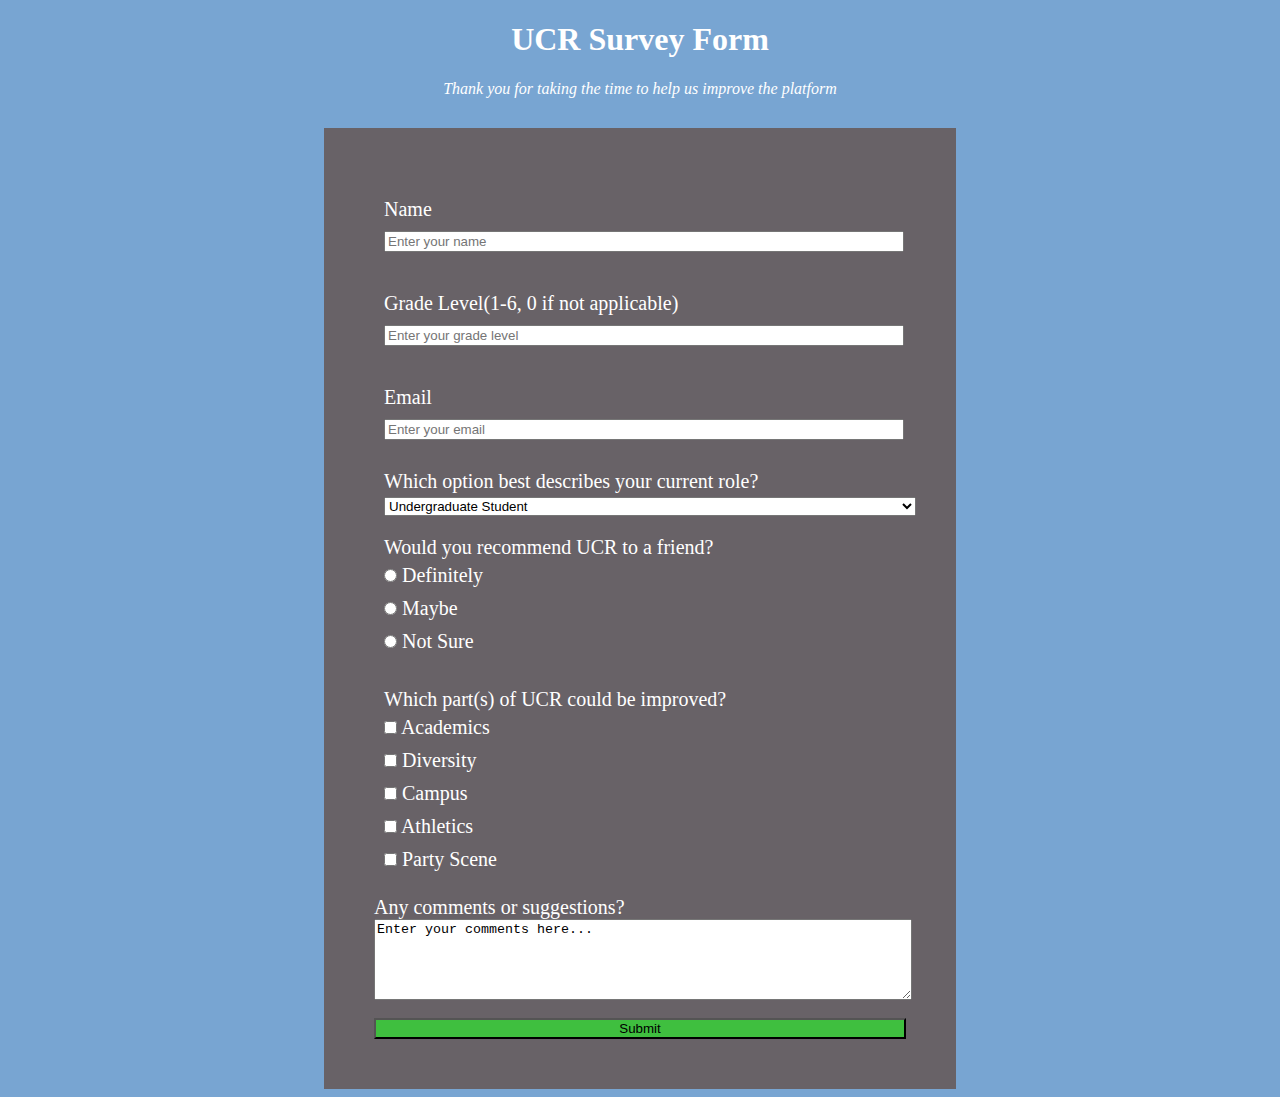
<file: Responsive_Web_Design/Survey_Form/index.html>
<!DOCTYPE html>
<html lang="en">
<head>
  <meta charset="UTF-8">
  <meta http-equiv="X-UA-Compatible" content="IE=edge">
  <meta name="viewport" content="width=device-width, initial-scale=1.0">
  <title>UCR Survey</title>
  <link rel="stylesheet" href="style.css">
  <link rel="preconnect" href="https://fonts.googleapis.com">
  <link rel="preconnect" href="https://fonts.gstatic.com" crossorigin>
  <link href="https://fonts.googleapis.com/css2?family=Roboto:wght@100&display=swap" rel="stylesheet">
</head>
<body>
  <h1 id="title">UCR Survey Form</h1>
  <p id="description"><em>Thank you for taking the time to help us improve the platform</em></p>
  <div id="form">
    <form id="survey-form">
      <div class="question">
        <label id="name-label">Name<br></label>
        <input type="text" placeholder="Enter your name" required id="name">
      </div>
      <div class="question">
        <label id="number-label">Grade Level(1-6, 0 if not applicable)<br></label>
        <input type="number" placeholder="Enter your grade level" required id="number" min="0" max="6">
      </div>
      <div class="question">
        <label id="email-label">Email<br></label>
        <input type="email" placeholder="Enter your email" id="email" required>
      </div>
      <label for="role"class="question">Which option best describes your current role?<br></label>
      <select name="role"  id="dropdown">
        <option value="undergrad">Undergraduate Student</option>
        <option value="grad">Graduate Student</option>
        <option value="professor">Professor</option>
        <option value="TA">Teaching Assistant</option>
        <option value="otherFac">Other Faculty</option>
      </select>

      <div class="question radio">
        Would you recommend UCR to a friend?<br>
        <input type="radio" name="recommend" id="definitely" required value="definitely">
<label for="definitely">Definitely</label><br>
        <input type="radio" name="recommend" id="maybe" value="maybe">
<label for="maybe">Maybe</label><br>
        <input type="radio" name="recommend" id="unsure" value="maybe">
<label for="unsure">Not Sure</label><br>
      </div>

      <div class="question checkbox">
        Which part(s) of UCR could be improved?<br>
        <input type="checkbox" name="improve" id="academics" required value="academics">
<label for="academics">Academics</label><br>
        <input type="checkbox" name="improve" id="diversity" value="diversity">
<label for="diversity">Diversity</label><br>
        <input type="checkbox" name="improve" id="campus" value="campus">
<label for="campus">Campus</label><br>
        <input type="checkbox" name="improve" id="athletics" value="athletics">
<label for="athletics">Athletics</label><br>
        <input type="checkbox" name="improve" id="party" value="party">
<label for="party">Party Scene</label><br>
      </div>

      <label for="comment">Any comments or suggestions?</label>
<textarea id="comment" name="comment"=>Enter your comments here...</textarea>

      <button type="submit" id="submit">Submit</button>
    </form>
  </div>
</body>
</html>
</file>
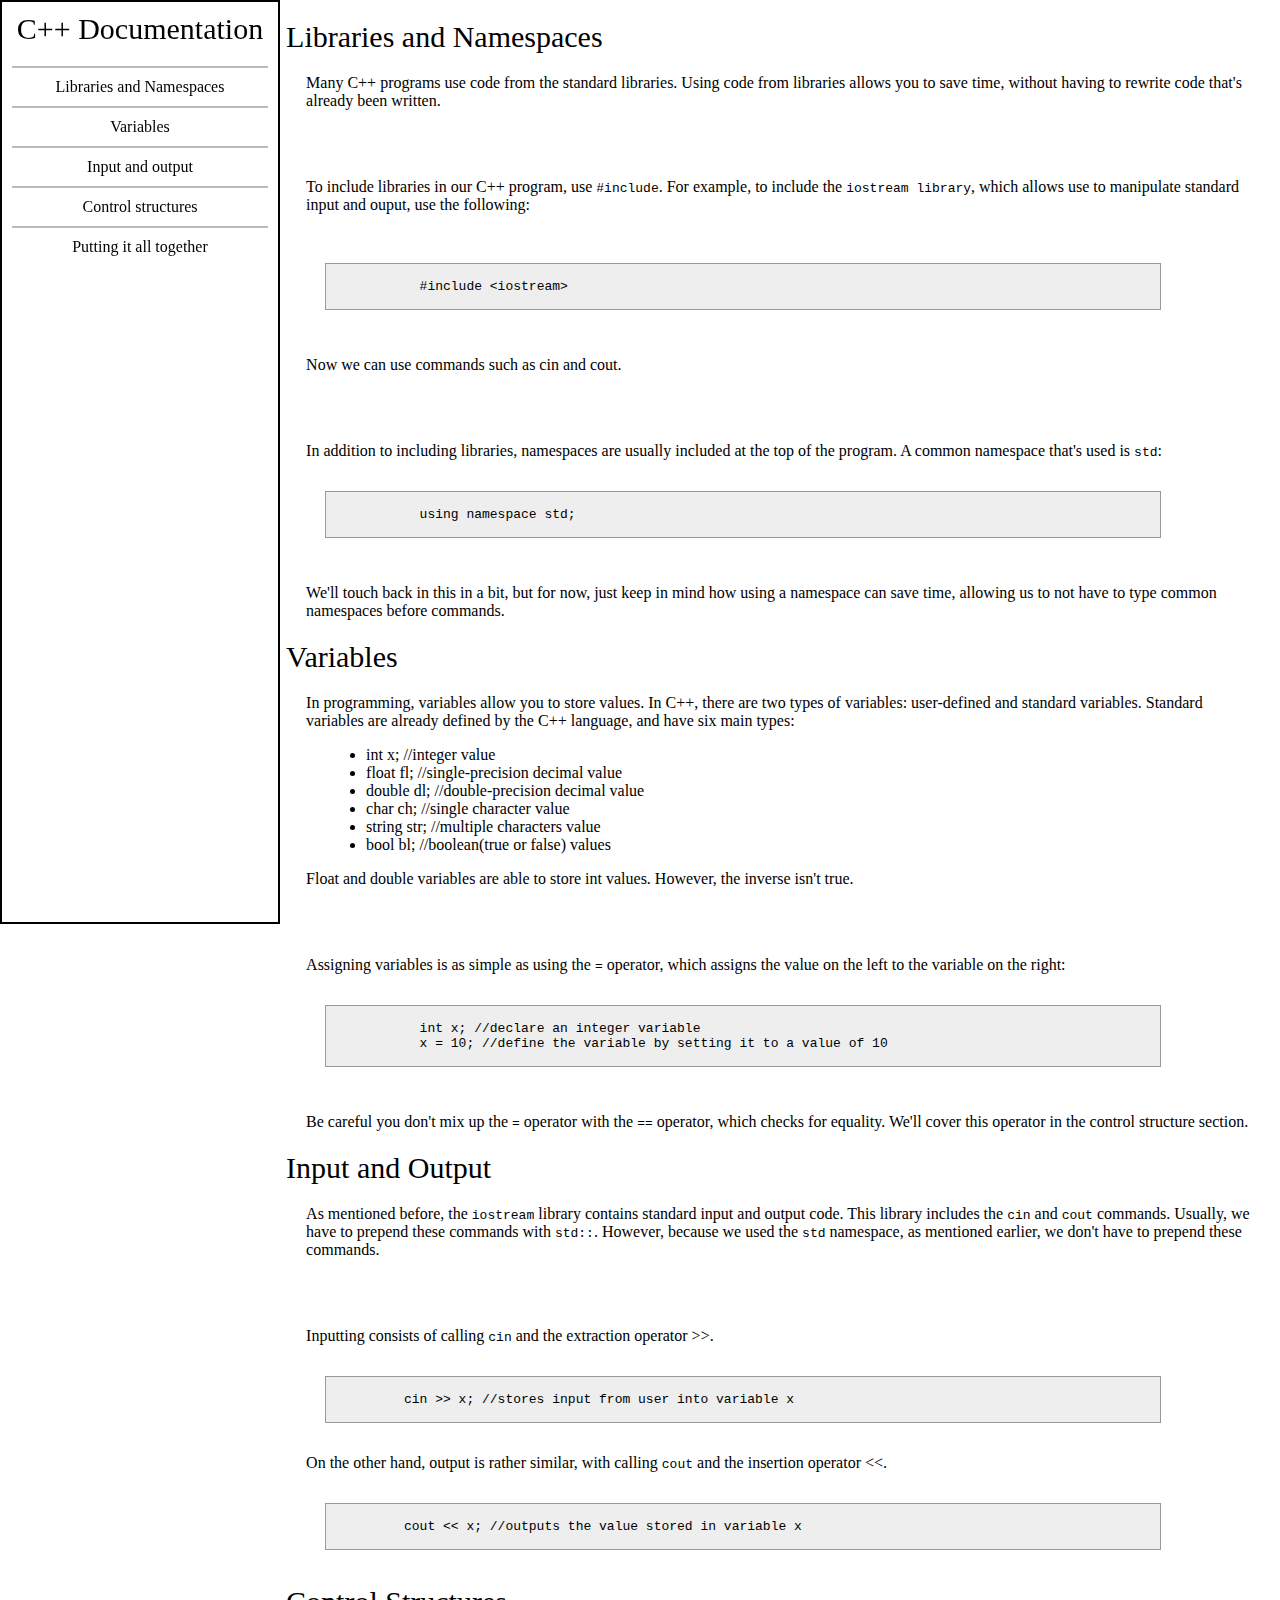
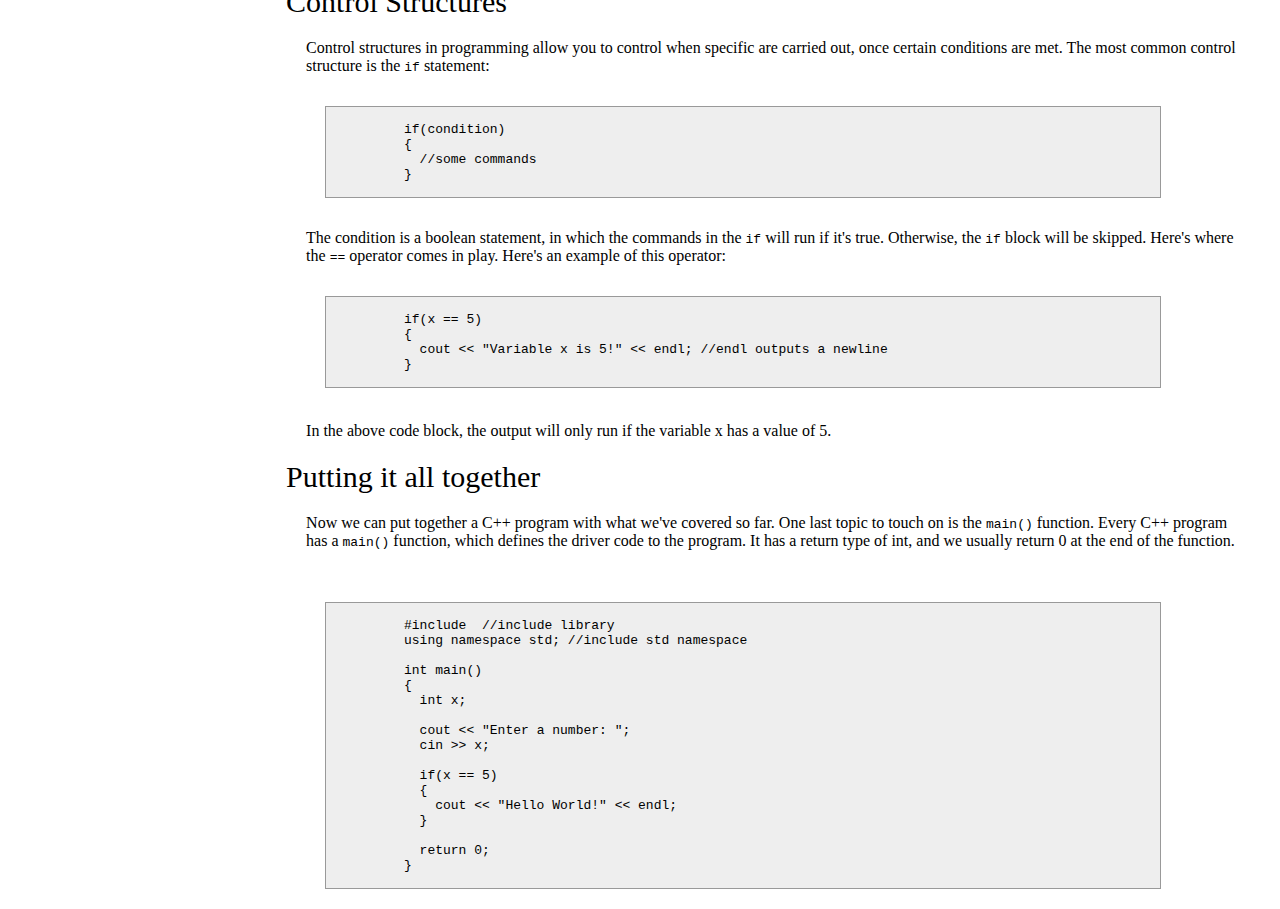
<file: Responsive_Web_Design/Technical_Documentation/index.html>
<!DOCTYPE html>
<html lang="en">
<head>
  <meta charset="UTF-8">
  <meta http-equiv="X-UA-Compatible" content="IE=edge">
  <meta name="viewport" content="width=device-width, initial-scale=1.0">
  <title>Intro to C++</title>
  <link rel="stylesheet" href="style.css">
  <link rel="preconnect" href="https://fonts.googleapis.com">
  <link rel="preconnect" href="https://fonts.gstatic.com" crossorigin>
  <link href="https://fonts.googleapis.com/css2?family=Roboto:wght@100&display=swap" rel="stylesheet">
</head>
<body>
  <nav id="navbar">
      <header>
        C++ Documentation
      </header>
      <a href="#LIBRARIES_AND_NAMESPACES" class="nav-link">Libraries and Namespaces</a>
      <a href="#VARIABLES" class="nav-link">Variables</a>
      <a href="#INPUT_AND_OUTPUT" class="nav-link">Input and output</a>
      <a href="#CONTROL_STRUCTURES" class="nav-link">Control structures</a>
      <a href="#PUTTING_IT_ALL_TOGETHER" class="nav-link">Putting it all together</a>

  </nav>

  <main id="main-doc">

    <section class="main-section" id="LIBRARIES_AND_NAMESPACES">
      <header>
        Libraries and Namespaces
      </header>

      <div class="content">
        <p>Many C++ programs use code from the standard libraries. Using code from libraries allows you to save time, without having to rewrite code that's already been written.</p><br><br>
        <p>To include libraries in our C++ program, use <code>#include</code>. For example, to include the <code>iostream library</code>, which allows use to manipulate standard input and ouput, use the following:</p><br>
        <pre>
          <code>
            #include &lt;iostream&gt;
          </code>
        </pre>
        <p>Now we can use commands such as cin and cout.</p>

        <br><br><p>In addition to including libraries, namespaces are usually included at the top of the program. A common namespace that's used is <code>std</code>:</p>

        <pre>
          <code>
            using namespace std;
          </code>
        </pre>
        <p>We'll touch back in this in a bit, but for now, just keep in mind how using a namespace can save time, allowing us to not have to type common namespaces before commands.</p>
      </div>
    </section>

    <section class="main-section" id="VARIABLES">
      <header>
        Variables
      </header>

      <div class="content">
        <p>In programming, variables allow you to store values. In C++, there are two types of variables: user-defined and standard variables. Standard variables are already defined by the C++ language, and have six main types:</p>

        <ul>
            <li>int x; //integer value</li>
            <li>float fl; //single-precision decimal value</li>
            <li>double dl; //double-precision decimal value</li>
            <li>char ch; //single character value</li>
            <li>string str; //multiple characters value</li>
            <li>bool bl; //boolean(true or false) values</li>
        </ul>

        <p>Float and double variables are able to store int values. However, the inverse isn't true.</p><br><br>

        <p>Assigning variables is as simple as using the <code>=</code> operator, which assigns the value on the left to the variable on the right:</p>
        <pre>
          <code>
            int x; //declare an integer variable
            x = 10; //define the variable by setting it to a value of 10
          </code>
        </pre>
        <p>Be careful you don't mix up the <code>=</code> operator with the <code>==</code> operator, which checks for equality. We'll cover this operator in the control structure section.</p>

      </div>
    </section>

    <section class="main-section" id="INPUT_AND_OUTPUT">
      <header>
        Input and Output
      </header>

      <div class="content">
        <p>As mentioned before, the <code>iostream</code> library contains standard input and output code. This library includes the <code>cin</code> and <code>cout</code> commands. Usually, we have to prepend these commands with <code>std::</code>. However, because we used the <code>std</code> namespace, as mentioned earlier, we don't have to prepend these commands.</p><br><br>
        <p>Inputting consists of calling <code>cin</code> and the extraction operator &gt;&gt;.</p>

        <pre> <code>
          cin &gt;&gt; x; //stores input from user into variable x
        </code> </pre>
        <p>On the other hand, output is rather similar, with calling <code>cout</code> and the insertion operator &lt;&lt;.</p>
        <pre> <code>
          cout &lt;&lt; x; //outputs the value stored in variable x
        </code> </pre>

      </div>
    </section>

    <section class="main-section" id="CONTROL_STRUCTURES">
      <header>
        Control Structures
      </header>

      <div class="content">
        <p>Control structures in programming allow you to control when specific are carried out, once certain conditions are met. The most common control structure is the <code>if</code> statement:</p>

        <pre> <code>
          if(condition)
          {
            //some commands
          }
        </code> </pre>
        <p>The condition is a boolean statement, in which the commands in the <code>if</code> will run if it's true. Otherwise, the <code>if</code> block will be skipped. Here's where the <code>==</code> operator comes in play. Here's an example of this operator:</p>

      <pre>
        <code>
          if(x == 5)
          {
            cout &lt;&lt; "Variable x is 5!" << endl; //endl outputs a newline
          }
      </code></pre>
        <br><p>In the above code block, the output will only run if the variable x has a value of 5.</p>
      </div>
    </section>

    <section class="main-section" id="PUTTING_IT_ALL_TOGETHER">
      <header>
        Putting it all together
      </header>

      <div class="content">
        <p>Now we can put together a C++ program with what we've covered so far. One last topic to touch on is the <code>main()</code> function. Every C++ program has a <code>main()</code> function, which defines the driver code to the program. It has a return type of int, and we usually return 0 at the end of the function.</p>

        <br><br>
        <pre><code>
          #include <iostream> //include library
          using namespace std; //include std namespace

          int main()
          {
            int x;

            cout << "Enter a number: ";
            cin >> x;

            if(x == 5)
            {
              cout << "Hello World!" << endl;
            }

            return 0;
          }
        </code></pre>
      </div>
    </section>
  </main>
</body>
</html>
</file>
<file: Responsive_Web_Design/Survey_Form/style.css>
body {
  text-align: center;
  color: white;
  background-image: url(https://www.highlandernews.org/wp-content/uploads/news.UCRStock2.UCREnglishDepartment.jpg);
  background-size: cover;
 background-position-x: center;
 background-color: rgba(63, 127, 191, 0.7);
 background-blend-mode: multiply;
}

#form {
  background-color: rgba(102, 91, 91, 0.9);
  color: white;
  padding: 50px;
  text-align: left;
  margin: 30px 25% 0px 25%;
  font-size: 20px;
}
input[type="text"], input[type="email"], input[type="number"]{
  width: 100%;
}
.question {
  padding: 10px;
  margin: 10px 0px;
}

input{
  margin: 10px 0px;
}

select {
  margin-left: 10px;
  width: 100%;
}

textarea {
  width: 100%;
  height: 75px;
  margin-bottom: 10px;
}

button[id="submit"] {
  width: 100%;
  background-color: rgb(63, 191, 63);
}
</file>
<file: Responsive_Web_Design/Technical_Documentation/style.css>
#navbar {
  position: fixed;
  top: 0;
  left: 0;
  width: 20%;
  height: 100%;
  padding: 10px;
  border: 2px solid black;
  text-align: center;

}

header {
  font-size: 30px;
  font-weight: 500;
}

.main-section {
  margin-left: 22%;
}

.main-section header {
  text-align: left;
  margin-top: 20px;
}

#navbar header {
  margin-bottom: 20px;
}

a {
  text-decoration: none;
  color: black;
  display: block;
}

a:visited {
  color: black;
}

.nav-link {
  border-top: 2px solid #bbb;
  padding: 10px 0px;
}

.content {
  margin-left: 2%;
  margin: 20px;
}

pre code {
  background-color: #eee;
  border: 1px solid #999;
  display: block;
  width: 90%;
  white-space: pre-wrap;
  padding: 0px;
}

pre {
  padding: 0px;
  margin: 0px;
  margin-left: 2%;
}

li {
  margin-left: 20px;
}

@media (max-width: 1000px)
{
  #navbar {
    width: 100%;
    height: auto;
    padding: 10px;
    border: 2px solid black;
    text-align: center;
    position: static;
  }
}
</file>
